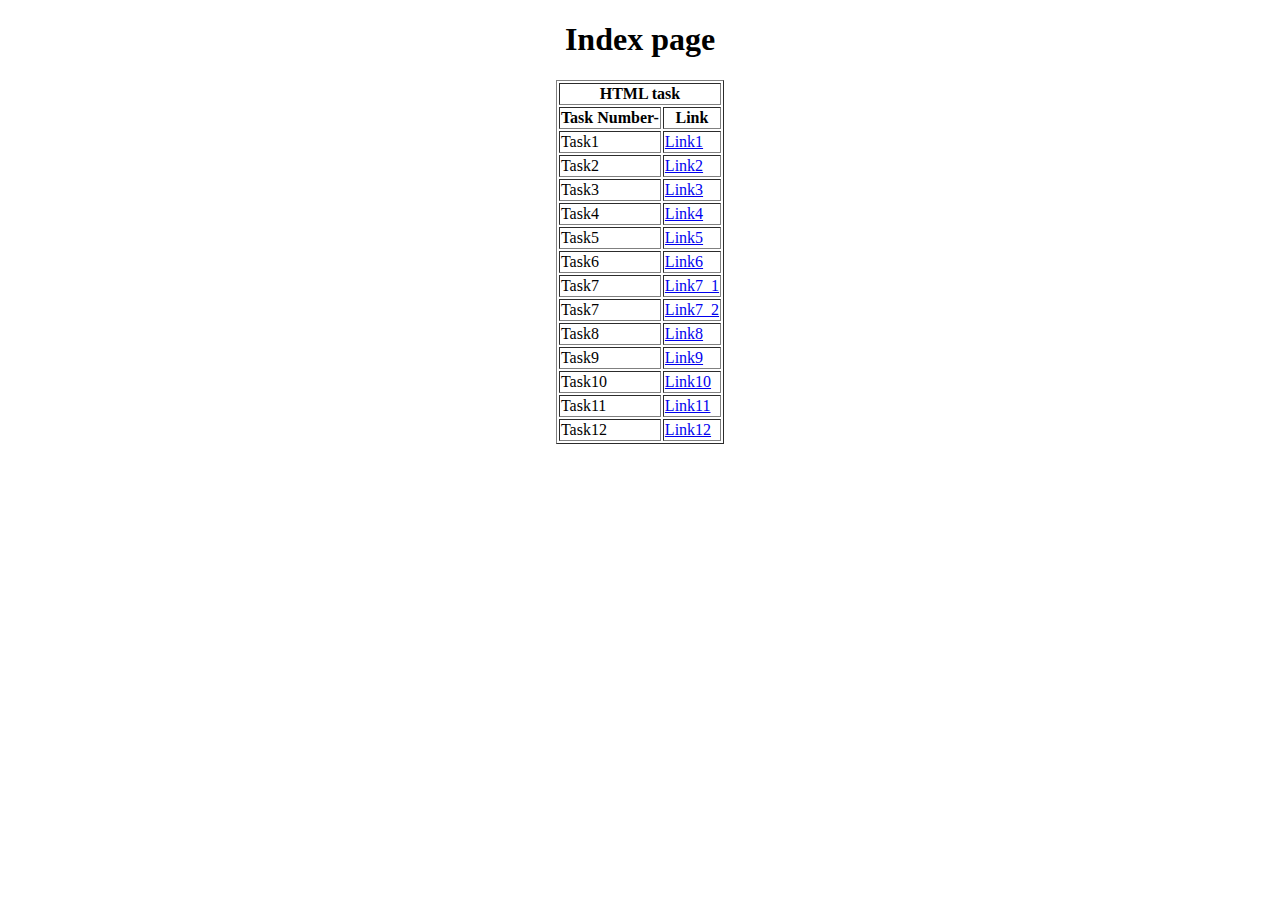
<file: index.html>
<!DOCTYPE html>
<html lang="en">
<head>
    <meta charset="UTF-8">
    <meta name="viewport" content="width=device-width, initial-scale=1.0">
    <title>Document</title>
</head>
<body>
    <center>
        <h1>Index page</h1>
        <table border="1">
            <tr>
                <th colspan="2">HTML task</th>
            </tr>
            <tr>
                <th>Task Number-</th>
                <th>Link</th>
            </tr>
            <tr>
                <td>Task1</td>
                <td><a href="./1.html">Link1</a></td>
            </tr>
            <tr>
                <td>Task2</td>
                <td><a href="./2.html">Link2</a></td>
            </tr>
            <tr>
                <td>Task3</td>
                <td><a href="./3.html">Link3</a></td>
            </tr>
            <tr>
                <td>Task4</td>
                <td><a href="./4.html">Link4</a></td>
            </tr>
            <tr>
                <td>Task5</td>
                <td><a href="./5.html">Link5</a></td>
            </tr>
            <tr>
                <td>Task6</td>
                <td><a href="./6.html">Link6</a></td>
            </tr>
            <tr>
                <td>Task7</td>
                <td><a href="./7_1.html">Link7_1</a></td>
            </tr>
            <tr>
                <td>Task7</td>
                <td><a href="./7_2.html">Link7_2</a></td>
            </tr>
            <tr>
                <td>Task8</td>
                <td><a href="./8.html">Link8</a></td>
            </tr>
            <tr>
                <td>Task9</td>
                <td><a href="./9.html">Link9</a></td>
            </tr>
            <tr>
                <td>Task10</td>
                <td><a href="./10.html">Link10</a></td>
            </tr>
            <tr>
                <td>Task11</td>
                <td><a href="./11.html">Link11</a></td>
            </tr>
            <tr>
                <td>Task12</td>
                <td><a href="./12.html">Link12</a></td>
            </tr>
        </table>
    </center>
</body>
</html>
</file>
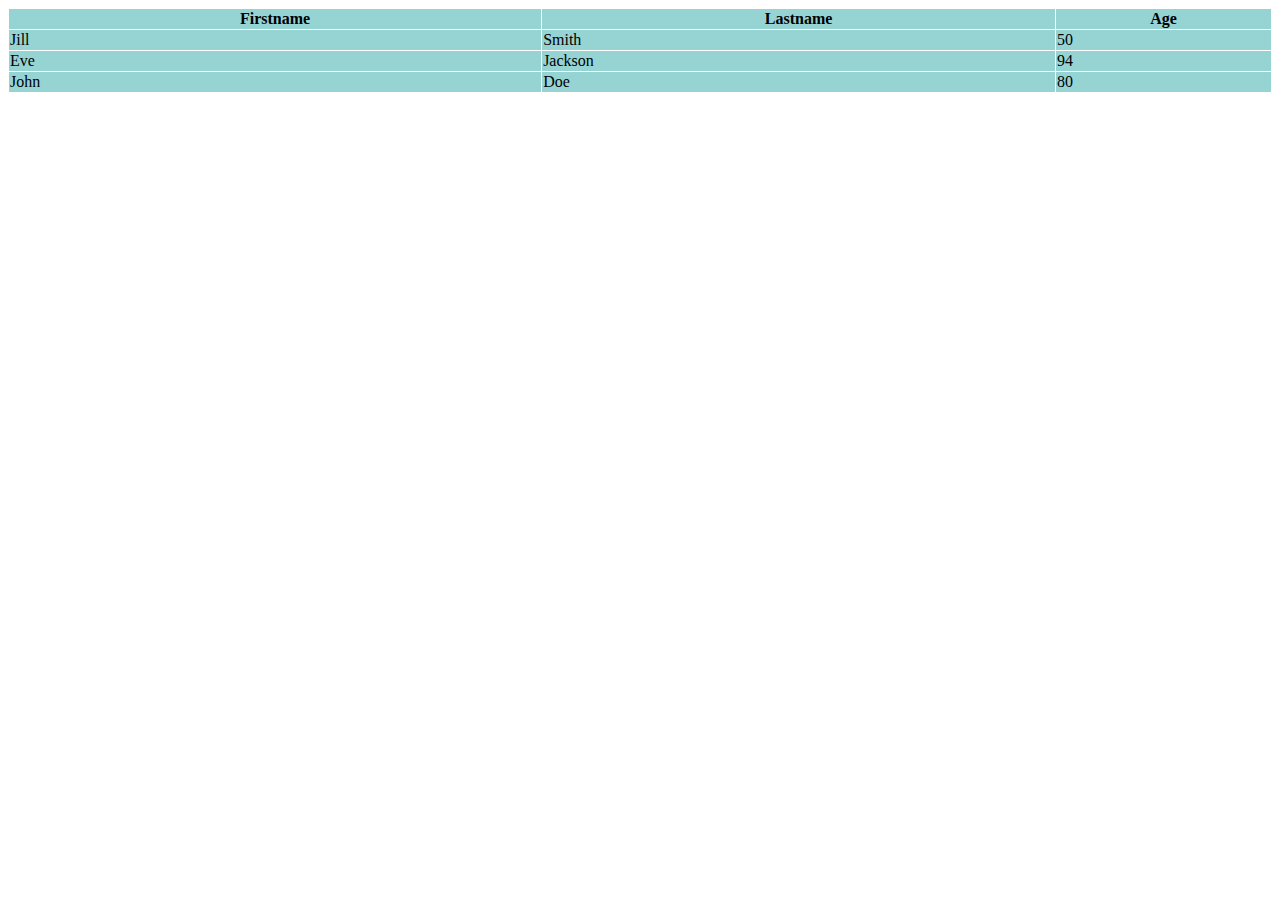
<file: 1.html>
<!DOCTYPE html>
<html lang="en">
<head>
    <meta charset="UTF-8">
    <meta http-equiv="X-UA-Compatible" content="IE=edge">
    <meta name="viewport" content="width=device-width, initial-scale=1.0">
    <title>Task 1</title>
</head>
<body>
    <table border="1px"  bgcolor="#96D4D4" style="width:100% ;border-collapse : collapse ;border-color: white" >
        <tr>
            <th>Firstname</th>
            <th>Lastname</th> 
            <th>Age</th>
        </tr>
        <tr>
            <td>Jill</td>
            <td>Smith</td>
            <td>50</td>
        <tr>
        <tr>
            <td>Eve</td>
            <td>Jackson</td>
            <td>94</td>
        <tr>
        <tr>
            <td>John</td>
            <td>Doe</td>
            <td>80</td>
        <tr>   
        </table>
</body>
</html>
</file>
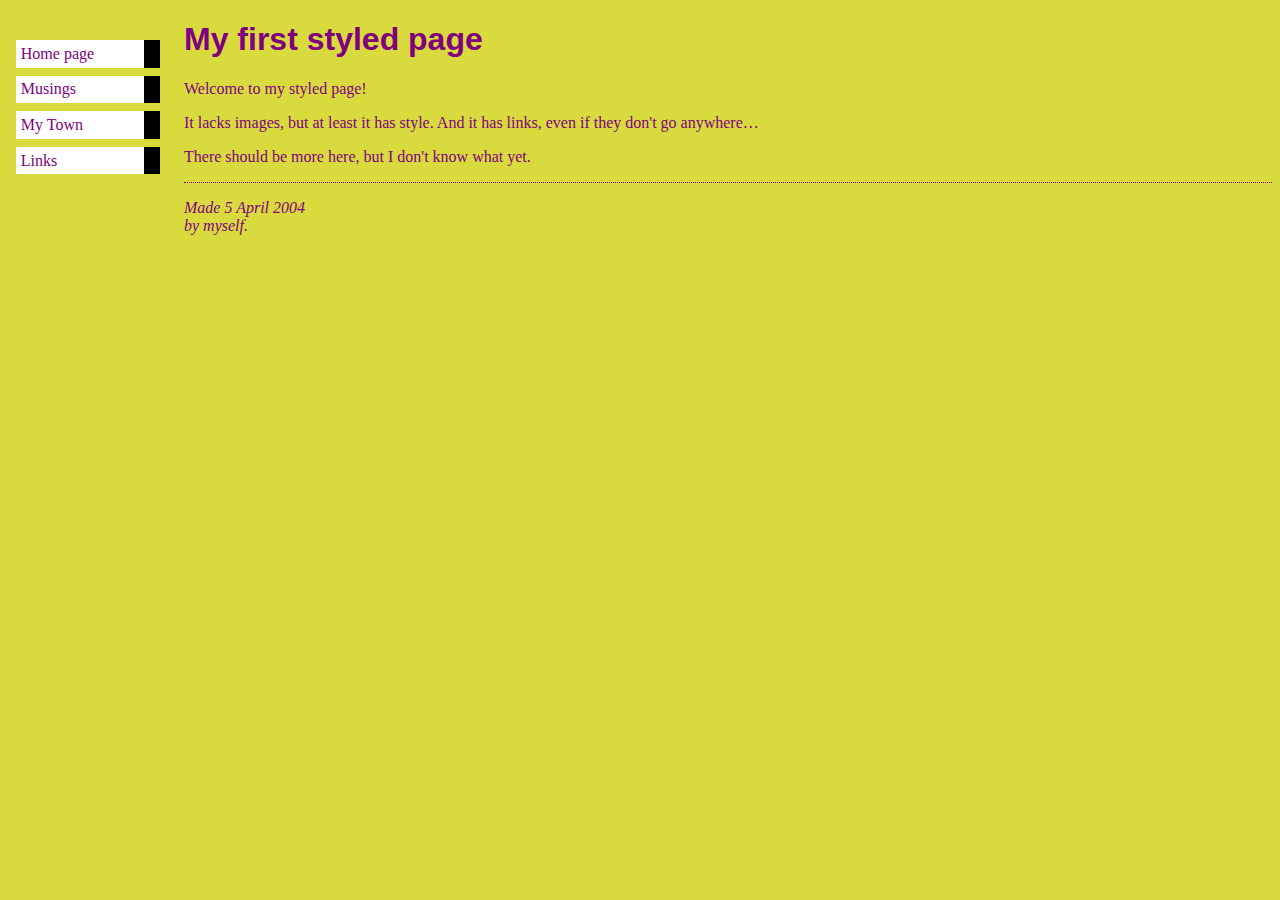
<file: 10.html>
<!DOCTYPE html>
<html lang="en">

<head>
    <meta charset="UTF-8">
    <meta name="viewport" content="width=device-width, initial-scale=1.0">
    <title>Task 10</title>
    <link rel="stylesheet" href="10.css">
</head>

<body>
    <ul class="navbar">
        <li><a href="">Home page</a></li>
        <li><a href="">Musings</a></li>
        <li><a href="">My Town</a></li>
        <li><a href="">Links</a></li>
    </ul>
    <h1>My first styled page</h1>

    <p>Welcome to my styled page!

    <p>It lacks images, but at least it has style.
        And it has links, even if they don't go
        anywhere&hellip;
    <p>There should be more here, but I don't know
        what yet.
    <address>Made 5 April 2004<br>
        by myself.</address>
</body>

</html>
</file>
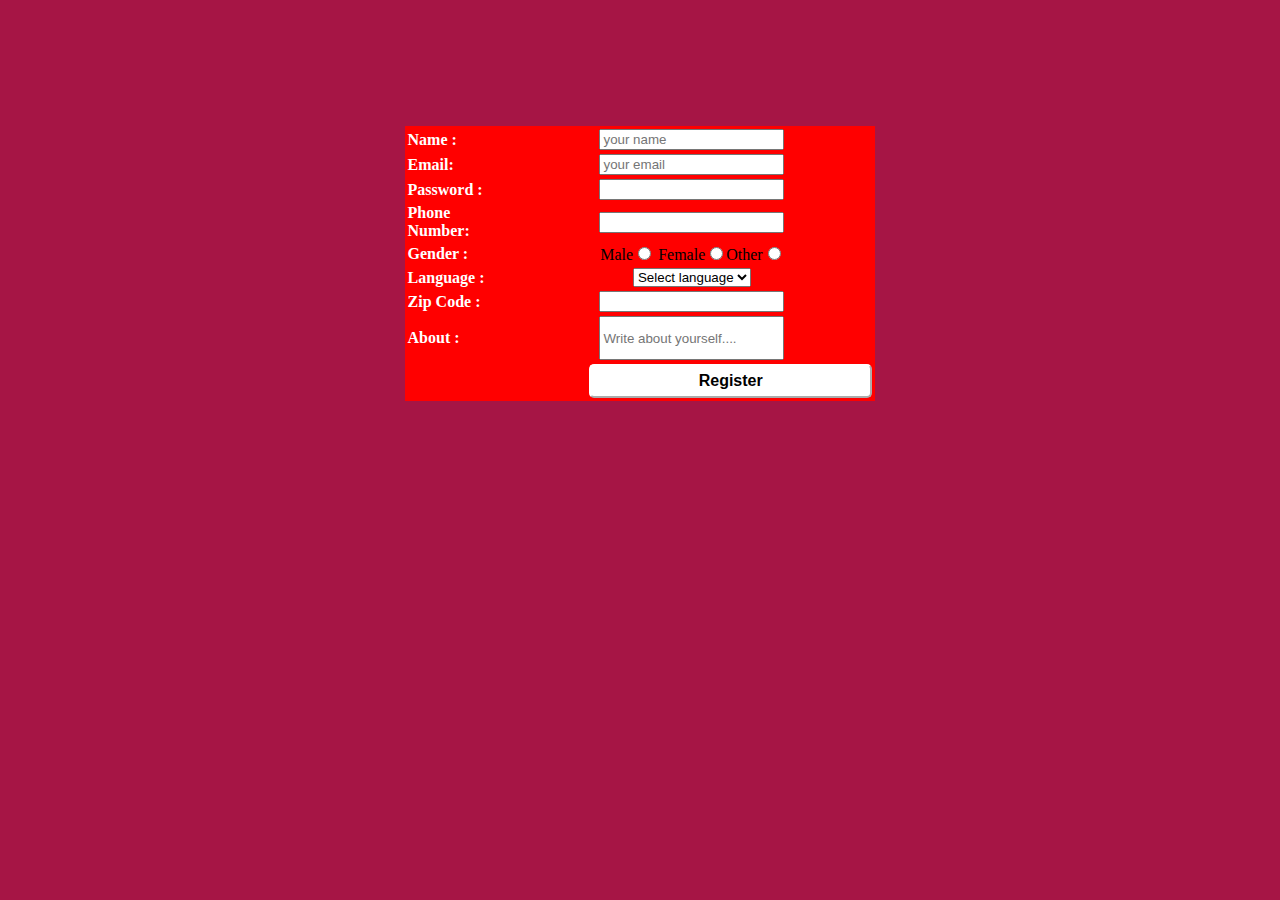
<file: 12.html>
<!DOCTYPE html>
<html lang="en">

<head>
    <meta charset="UTF-8">
    <meta http-equiv="X-UA-Compatible" content="IE=edge">
    <meta name="viewport" content="width=device-width, initial-scale=1.0">
    <title>Task 12</title>
    <link rel="stylesheet" href="12.css">
</head>

<body>
    <div class="First">
        <div class="cont">
            <table class="container">
                <tr>
                    <td  class="text"><b>Name : </td>
                    <td><input type="text" placeholder="your name"></td>
                </tr>

                <tr>
                    <td class="text"><b>Email: </td>
                    <td><input type="email" placeholder="your email">
                    </td>
                </tr>
                <tr>
                    <td class="text"><b>Password : </td>
                    <td><input type="password" placeholder=""></td>
                </tr>
                <tr>
                    <td class="text"><b>Phone Number: </td>
                    <td><input type="tel" placeholder=""></td>

                </tr>

                <tr>
                    <td class="text"><b>Gender : </td>
                    <td > Male<input type="radio" name="gen"> Female<input type="radio"
                            name="gen">Other<input type="radio" name="gen">

                    </td>
                </tr>
                <tr>
                    <td class="text"><b>Language : </td>
                    <td> <select>
                            <option value="lan">Select language</option>
                            <option value="eng">English</option>
                            <option value="hindi">Hindi</option>
                            <option value="other">Other</option>
                        </select>
                    </td>
                </tr>

                <tr>
                    <td class="text"><b>Zip Code : </td>
                    <td><input type="number" placeholder="">

                    </td>
                </tr>
                <tr>
                    <td class="text"><b>About : </td>
                    <td> <input type="text" placeholder="Write about yourself...." style="height: 1cm;">

                    </td>
                </tr>
                <tr>
                    <td colspan="2" > <button type="submit" class="registerbtn" id="sub"><b>Register</button></td>
                </tr>
            </table>
           
        </div>
    </div>
</body>

</html>
</file>
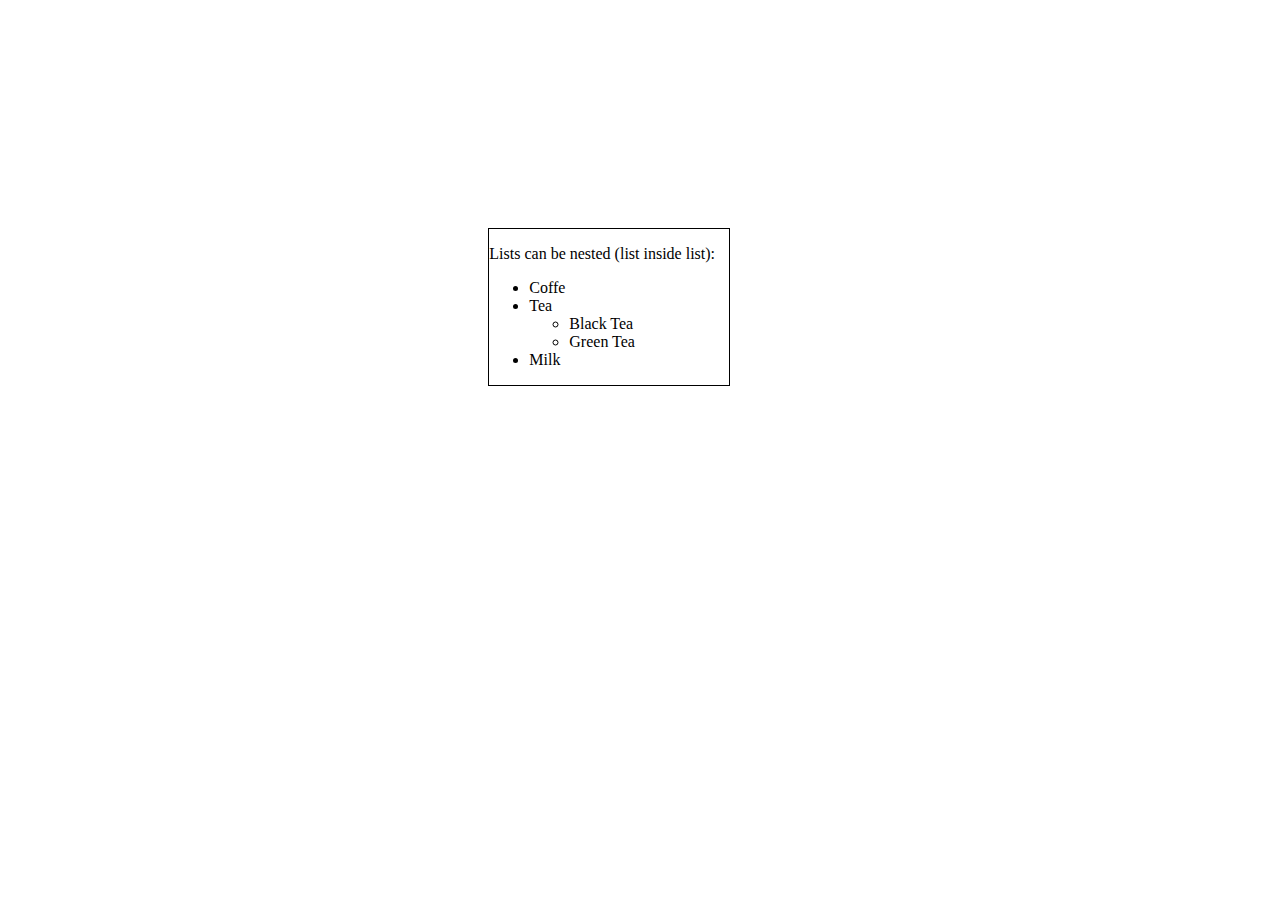
<file: 2.html>
<!DOCTYPE html>
<html lang="en">
<head>
    <meta charset="UTF-8">
    <meta http-equiv="X-UA-Compatible" content="IE=edge">
    <meta name="viewport" content="width=device-width, initial-scale=1.0">
    <title>Task2</title>
</head>
<body> 
    <div  style=" border:1px solid Black ;  border-color: black ;width: 240px;margin-left: 38%;margin-top: 18%;">
    <p>Lists can be nested (list inside list):</p>
    <ul>
        <li>Coffe</li>
        <li>Tea
           <ul>
            <li>Black Tea</li>
            <li>Green Tea</li>
           </ul>
        </li>
        <li>Milk</li>
      </ul>
    </div>
    
        

</body>
</html>
</file>
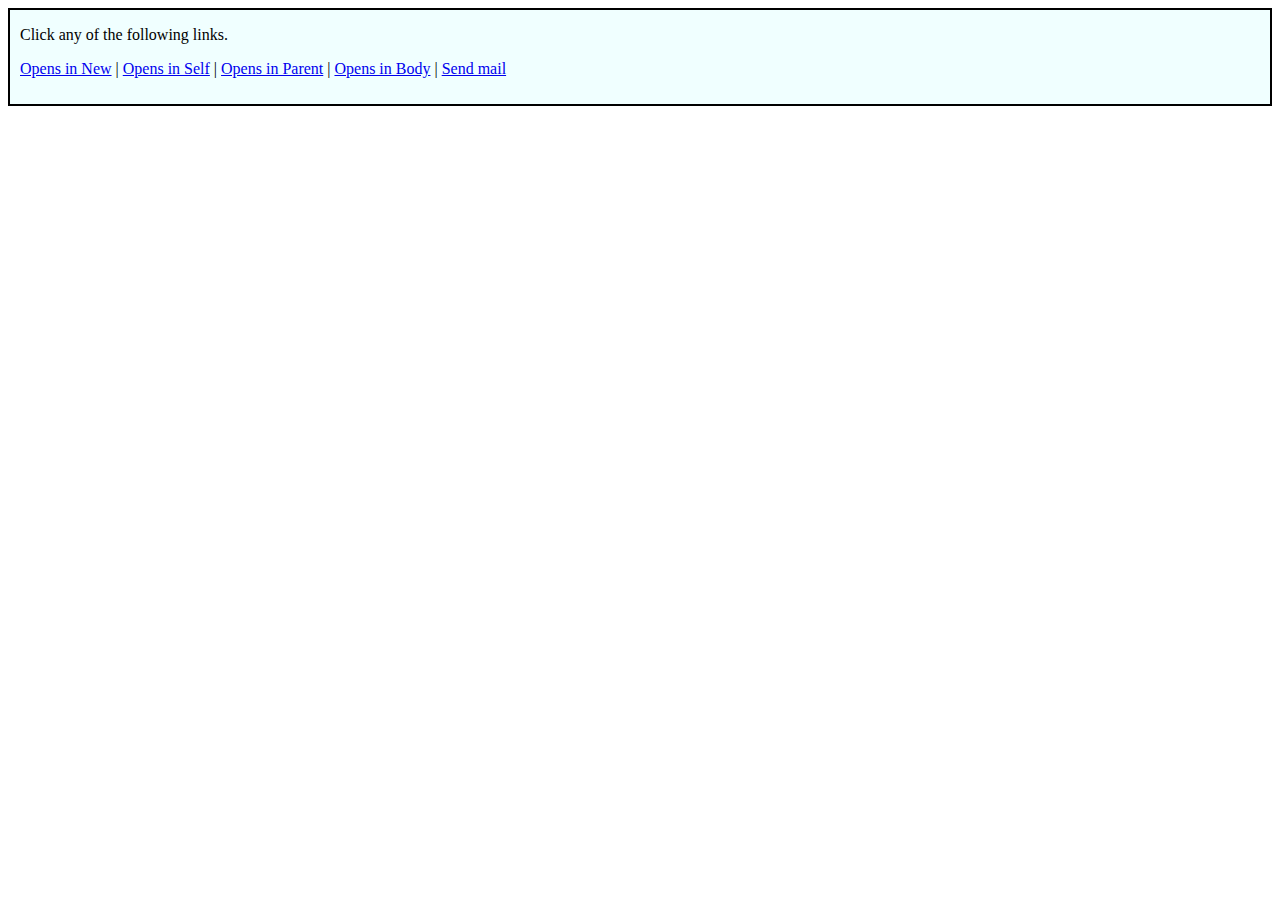
<file: 3.html>
<!DOCTYPE html>
<html lang="en">

<head>
    <meta charset="UTF-8">
    <meta name="viewport" content="width=device-width, initial-scale=1.0">
    <title>Task-3</title>
</head>

<body>
    <div style="border: 2px solid black;background-color: azure;padding-left: 10px; padding-bottom: 10px;">
        <p>
            Click any of the following links.
        </p>
        <p>
            <a href="https://www.myntra.com/" target=_blank>Opens in New</a> | <a href="https://www.myntra.com/"
                target=_self>
                Opens in Self</a> | <a href="https://www.myntra.com/" target=_parent>Opens in Parent</a> | <a
                href="https://www.myntra.com/">Opens in Body</a> | <a href="mailto: pranavkapisway@gmail.com">Send
                mail</a>
        </p>
    </div>
</body>

</html>
</file>
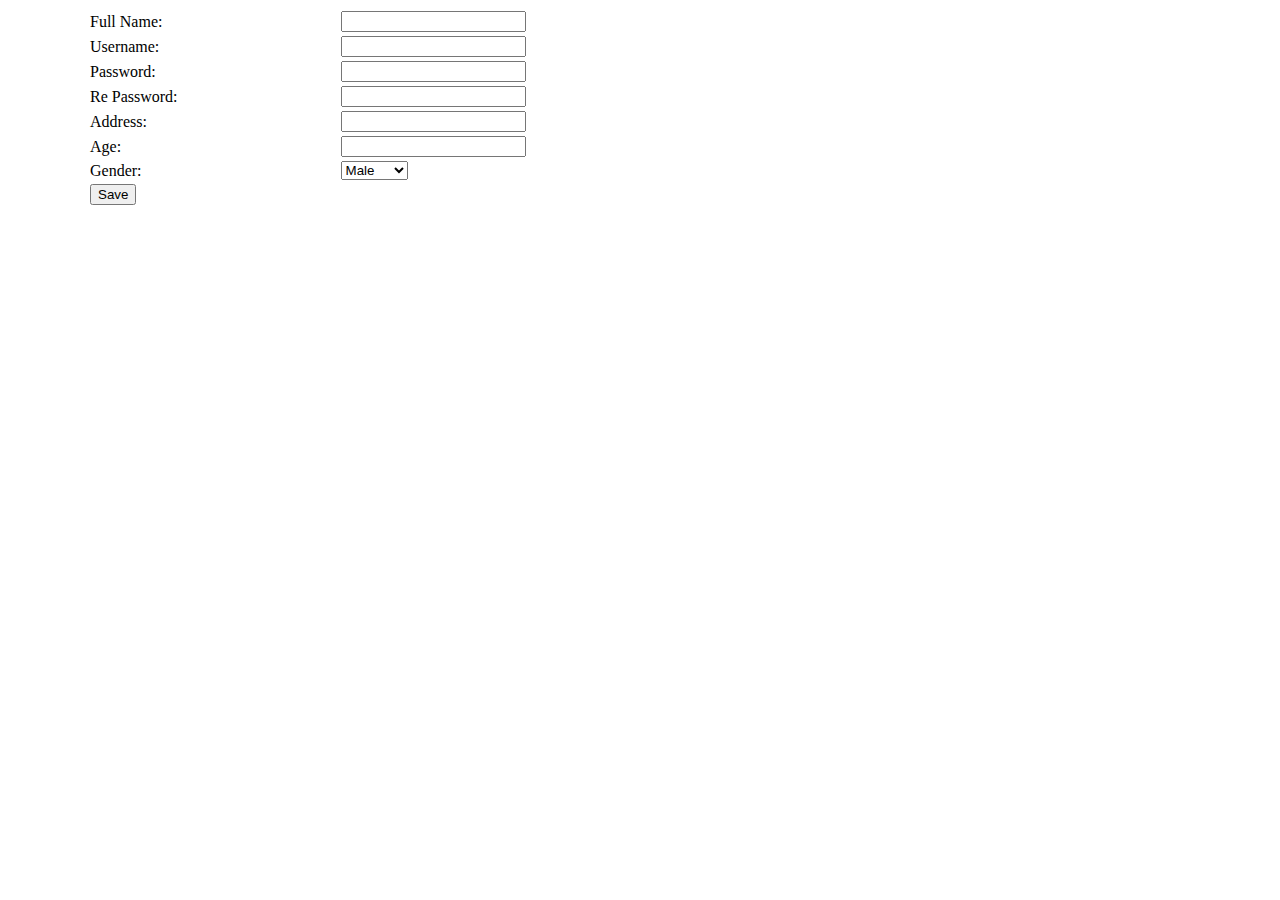
<file: 4.html>
<!DOCTYPE html>
<html lang="en">
<head>
    <meta charset="UTF-8">
    <meta name="viewport" content="width=device-width, initial-scale=1.0">
    <title>Task-4</title>
    <style>
        select{margin-left:80px;}
        input{margin-left:80px;}
        #sub{
            margin-left:0px;
        }
        td{padding-left:80px;}
    </style>
</head>
<body>
   <table>
    <form>
        <tr>
            <td><lable>Full Name:</lable></td>
            <td><input type="text" /></td>
        </tr>
        <tr>
            <td><lable>Username:</lable></td>
            <td><input type="text" /></td>
        </tr>
        <tr>
            <td><lable>Password:</lable></td>
            <td><input type="password" /></td>
        </tr>
        <tr>
            <td><lable>Re Password:</lable></td>
            <td><input type="password" /></td>
        </tr>
        <tr>
            <td><lable>Address:</lable></td>
            <td><input type="text" /></td>
        </tr>
        <tr>
            <td><lable>Age:</lable></td>
            <td><input type="number" /></td>
        </tr>
        <tr>
            <td><lable for="gender">Gender:</lable></td>
            <td><select name="gender" id="gender">
                <option value="male">Male</option>
                <option value="female">Female</option>
                
            </select></td>
        </tr>
        <tr>
            <td><input id="sub" type="submit" value="Save"></td>
        </tr>
    </form>
   </table>
</body>
</html>
</file>
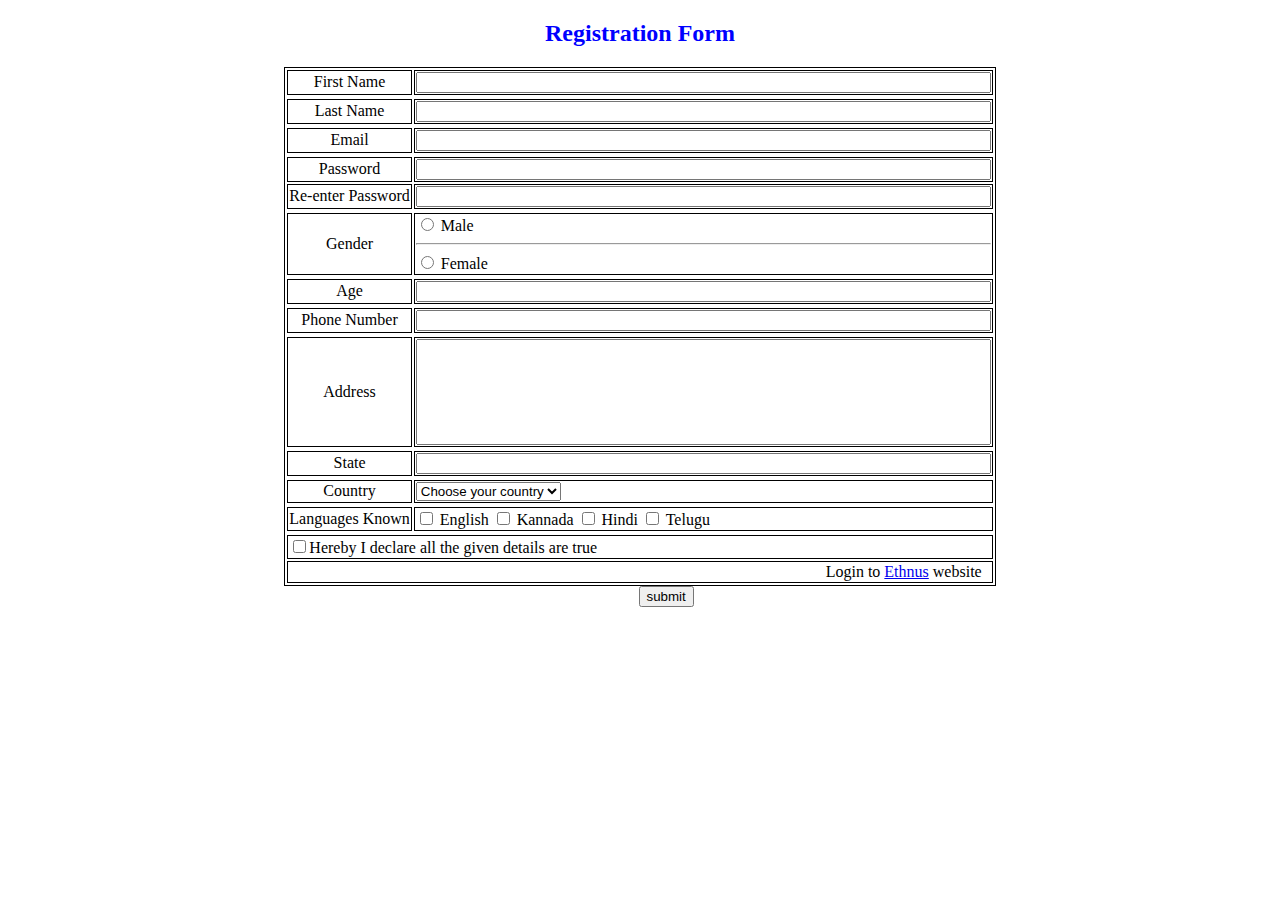
<file: 5.html>
<!DOCTYPE html>
<html lang="en">
<head>
    <meta charset="UTF-8">
    <meta http-equiv="X-UA-Compatible" content="IE=edge">
    <meta name="viewport" content="width=device-width, initial-scale=1.0">
    <title>Task5</title>
</head>
<body>
    <h2 style="color: blue;text-align: center;">Registration Form</h2>
    <table border="1px" bordercolor="black" class="center" style="margin-left: auto;margin-right: auto;" >
        <tr>
            <td style="text-align: center;">First Name</td>
            <td><input type="text" placeholder="" style="width:15cm;"></td>
        <tr>
        <tr>
            <td style="text-align: center;">Last Name</td>
            <td><input type="text" placeholder="" style="width:15cm;"></td>   
        <tr>
        <tr>
            <td style="text-align: center;">Email</td>
            <td><input type="email" placeholder="" style="width:15cm;"></td>  
        <tr>
        <tr>
            <td style="text-align: center;">Password</td>
            <td><input type="password" placeholder="" style="width:15cm;"></td>
        </tr>
        <tr>
            <td style="text-align: center;">Re-enter Password</td>
            <td><input type="password" placeholder="" style="width:15cm;"></td>
        <tr>
            <tr>
                <td style="text-align: center;">Gender</td>
                <td>         
                    <input type="radio" name="gender" id="male" value="male">
                    <label for="male">Male</label>
                    <hr>
                    <input type="radio" name="gender" id="female" value="female">
                    <label for="female">Female</label>
                </td>
            <tr>
         <tr>
            <td style="text-align: center;">Age</td>
            <td><input type="number" placeholder="" style="width:15cm;"></td> 
        <tr>
            <tr>
                <td style="text-align: center;">Phone Number</td>
                <td><input type="tel" placeholder="" style="width:15cm;"></td>  
            <tr>
                <tr>
                    <td style="text-align: center;">Address</td>
                    <td><input type="address" placeholder="" style="height: 100px;width:15cm;"></td>
                <tr>
            <tr>
                <td style="text-align: center;">State</td>
                <td><input type="text" placeholder="" style="width:15cm;"></td>
            <tr>
                <tr>
                    <td style="text-align: center;">Country</td>
                    <td>
                        <select>
                            <option value="country">Choose your country</option>
                            <option value="India">India</option>
                            <option value="UK">UK</option>
                            <option value="Singapore">Singapore</option>
                            <option value="Other">Other</option>
                          </select>
                    </td> 
                <tr>
            <tr>
                <td style="text-align: center;">Languages Known</td>
                <td style="width:15cm;">
                    <input type="checkbox" name="Check" id="English">
        <label for="Check">English</label>
        <input type="checkbox" name="Check" id="Kannada">
        <label for="Check">Kannada</label>
        <input type="checkbox" name="Check" id="Hindi">
        <label for="Check">Hindi</label>
        <input type="checkbox" name="Check" id="Other">
        <label for="Check">Telugu</label>
                </td>
            <tr>
      <tr>
        <td colspan="2">
            <input type="checkbox" name="dec" id="declaration" 
            >Hereby I declare all the given details are true
        </td>
       </tr>
        <tr>
        <td colspan="2" style="text-align: right; padding-right: 10px;">   
            Login to <a href="link">Ethnus</a> website
        </td>
        </tr>
        </table>
        <div class="container" style="width:3px;
        display: grid;   margin: auto;">
            <button type="submit">submit</button>
        </div>
</body>
</html>
</file>
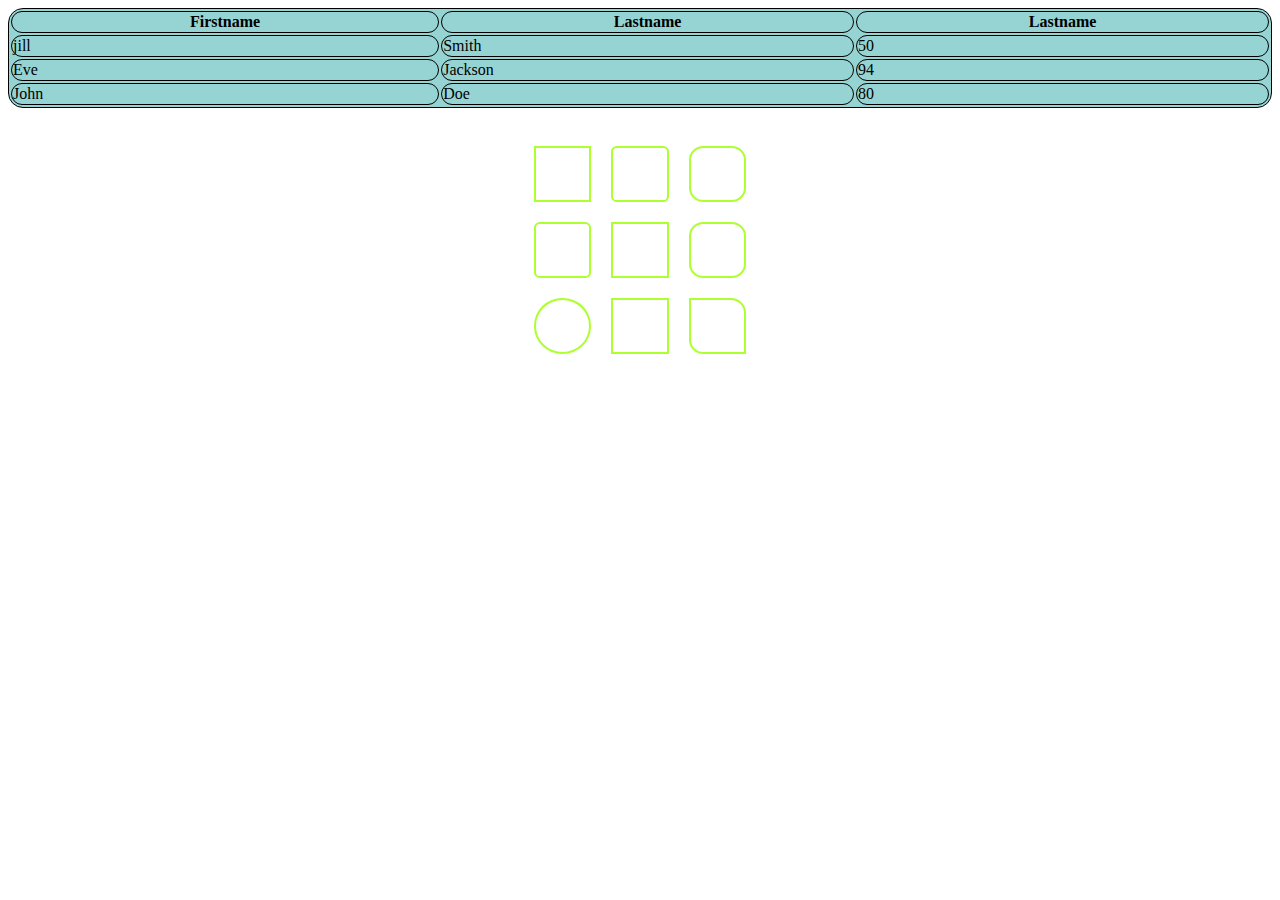
<file: 6.html>
<!DOCTYPE html>
<html lang="en">
<head>
    <meta charset="UTF-8">
    <meta http-equiv="X-UA-Compatible" content="IE=edge">
    <meta name="viewport" content="width=device-width, initial-scale=1.0">
    <title>Task6</title>
    <link rel="stylesheet" href="6.css">
</head>
<body>
<table>
  <tr>
    <th>Firstname</th>
    <th>Lastname</th>
    <th>Lastname</th>
  </tr>
  <tr>
    <td>jill</td>
    <td>Smith</td>
    <td>50</td>
  </tr>
  <tr>
    <td>Eve</td>
    <td>Jackson</td>
    <td>94</td>
  </tr>
  <tr>
    <td>John</td>
    <td>Doe</td>
    <td>80</td>
  </tr>
</table>
<br>
<table class="secondtable" id="center">
    <tr>
        <td class="square"></td>
        <td class="square2"></td>
        <td class="square3"></td>
    </tr>
    <tr>
        <td class="square4"></td>
        <td class="square5"></td>
        <td class="square6"></td>
    </tr>
    <tr>
        <td class="oval"></td>
        <td class="square8"></td>
        <td class="square9"></td>
    </tr>
</table>
</body>
</html>
</file>
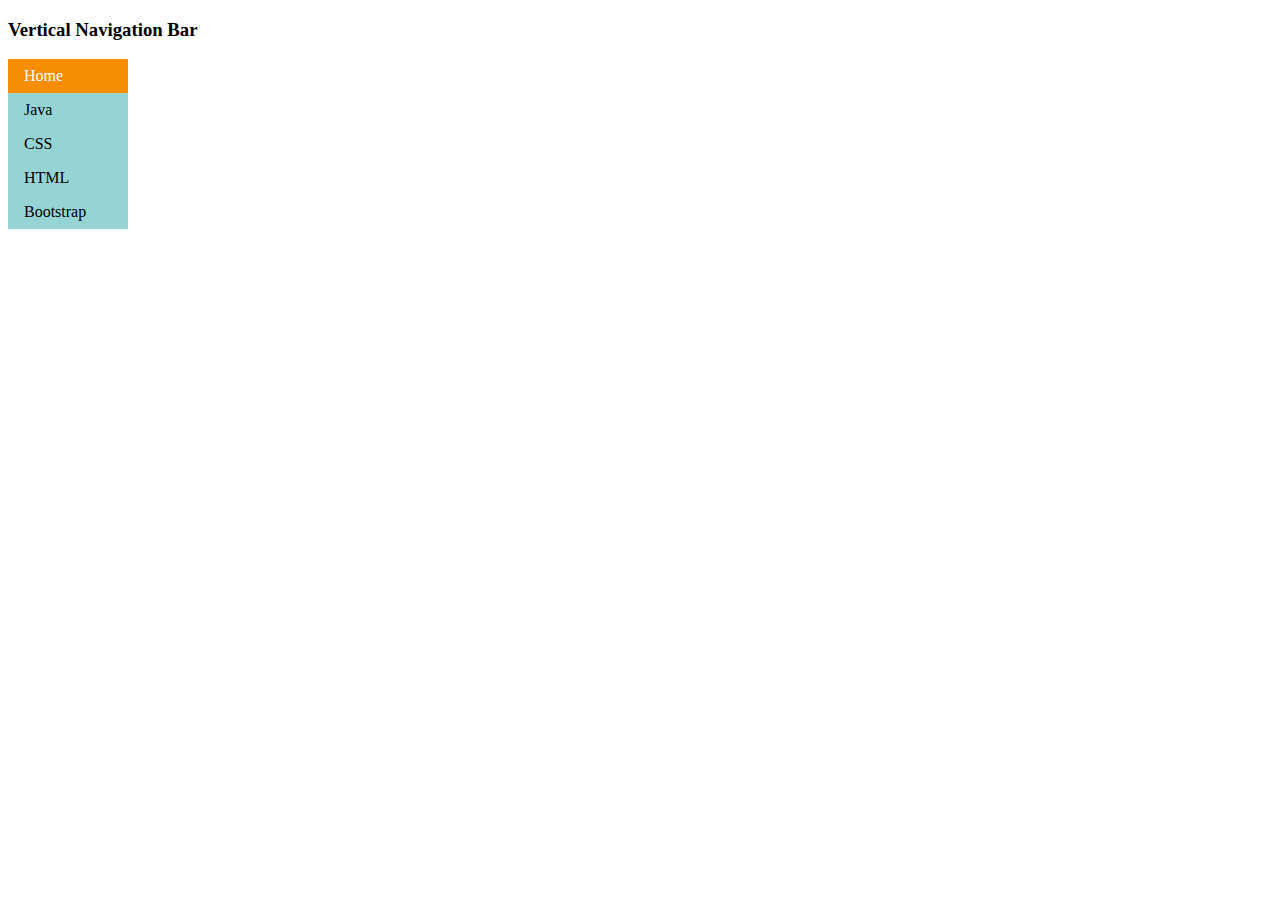
<file: 7_1.html>
<!DOCTYPE html>
<html lang="en">
<head>
    <meta charset="UTF-8">
    <meta http-equiv="X-UA-Compatible" content="IE=edge">
    <meta name="viewport" content="width=device-width, initial-scale=1.0">
    <title>Task7</title>
    <link rel="stylesheet" href="7_1.css">
</head>
<body>
 <h3>Vertical Navigation Bar</h3>
    <ul class="center">
        <li><a class="active" href="#home">Home</a></li>
        <li><a href="#java">Java</a></li>
        <li><a href="#css">CSS</a></li>
        <li><a href="#html">HTML</a></li>
        <li><a href="#bootstrap">Bootstrap</a></li>
      </ul>
      
</body>
</html>
</file>
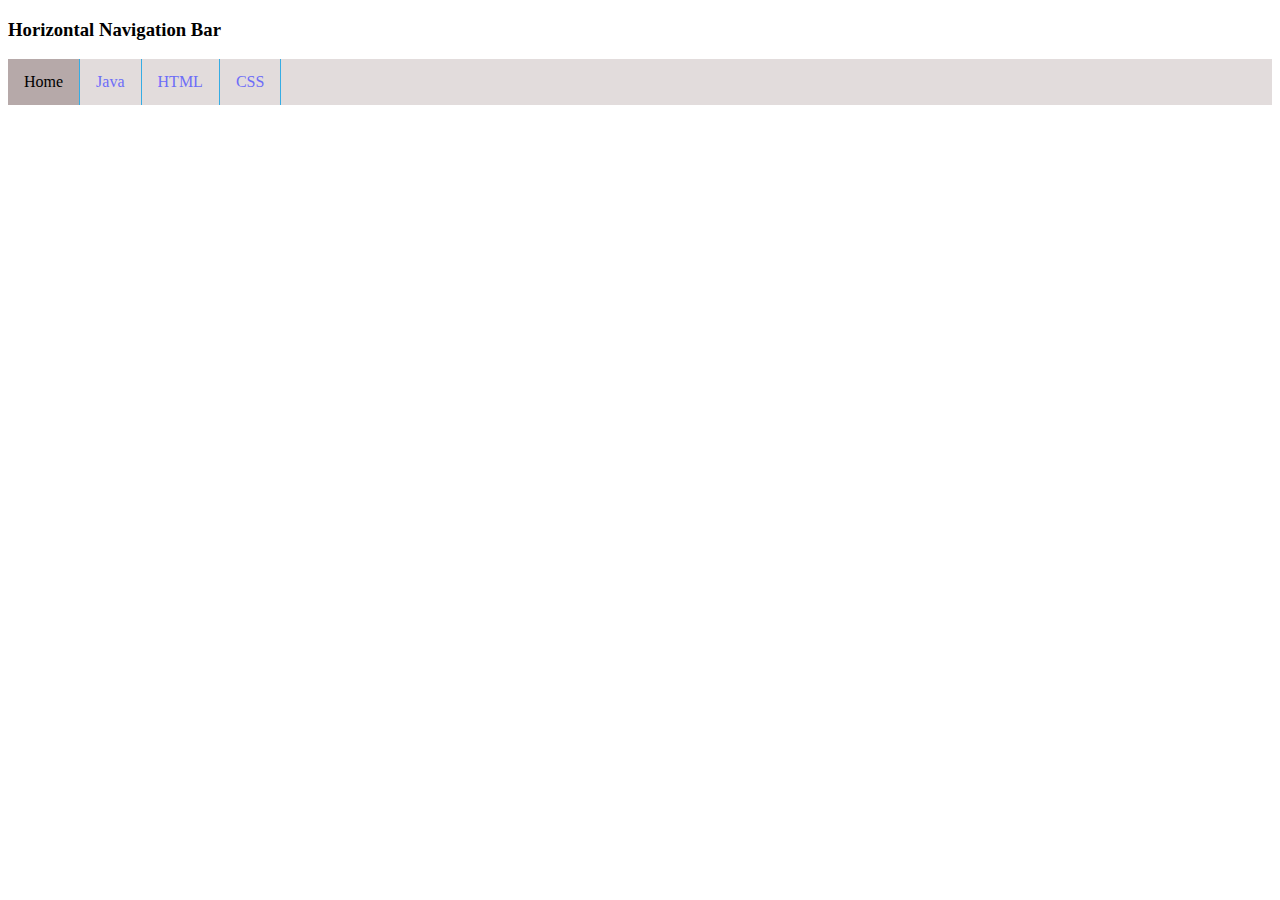
<file: 7_2.html>
<!DOCTYPE html>
<html lang="en">
<head>
    <meta charset="UTF-8">
    <meta http-equiv="X-UA-Compatible" content="IE=edge">
    <meta name="viewport" content="width=device-width, initial-scale=1.0">
    <title>Horzonavbar</title>
    <link rel="stylesheet" href="7_2.css">
</head>
<body>
    <h3>Horizontal Navigation Bar</h3>
    <ul>
        <li><a class="active" href="#home">Home</a></li>
        <li><a href="#JAVA">Java</a></li>
        <li><a href="#HTML">HTML</a></li>
        <li><a href="#css">CSS</a></li>
      </ul>
</body>
</html>
</file>
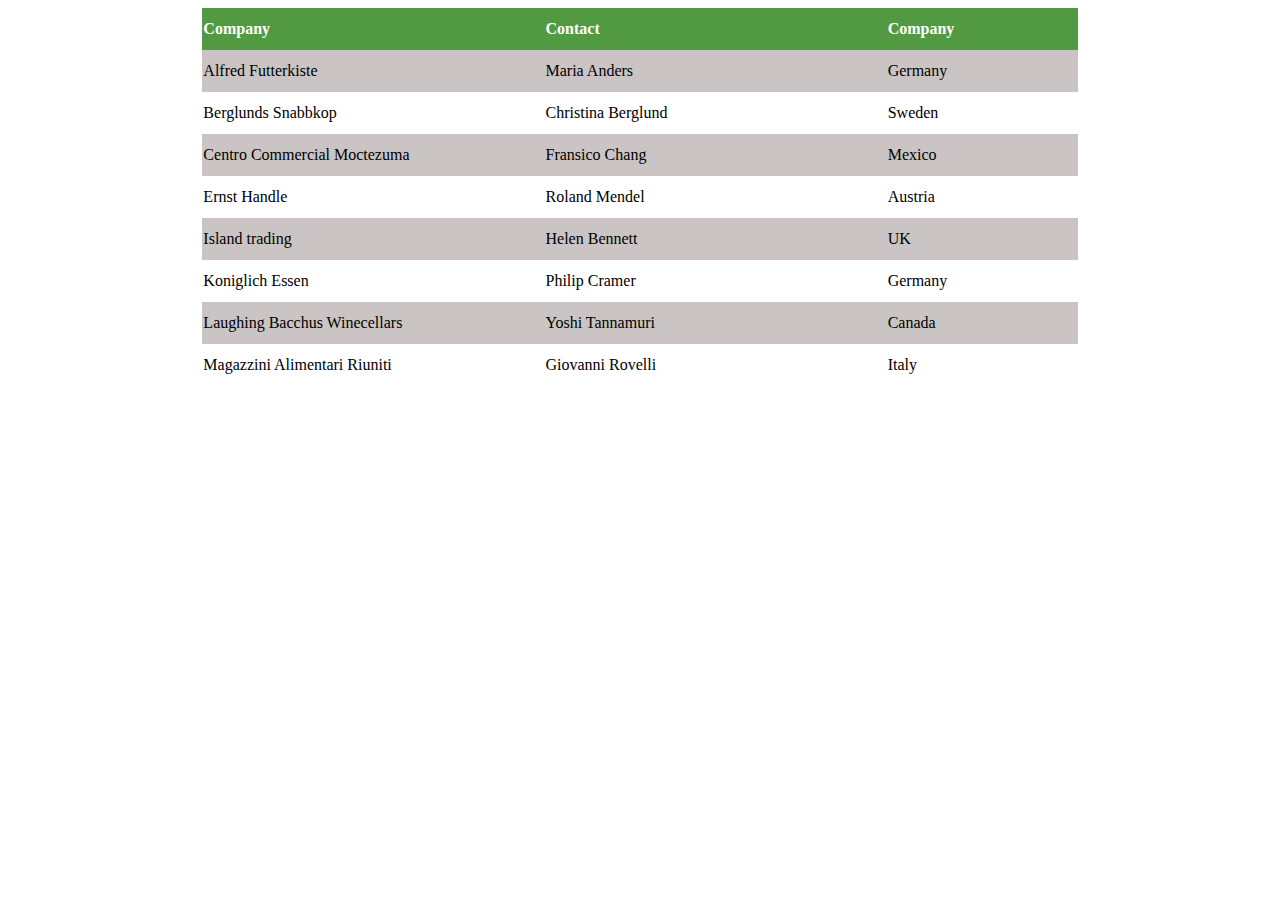
<file: 8.html>
<!DOCTYPE html>
<html lang="en">

<head>
    <meta charset="UTF-8">
    <meta name="viewport" content="width=device-width, initial-scale=1.0">
    <title>Task 8</title>
    <link rel="stylesheet" href="8.css">
</head>

<body>
    <table class="centre">
        <th class="one">Company</th>
        <th class="two">Contact</th>
        <th class="three">Company</th>

        <tr class="even">
            <td class="one">Alfred Futterkiste</td>
            <td class="two">Maria Anders</td>
            <td class="three">Germany</td>
        </tr>
        <tr>
            <td class="one">Berglunds Snabbkop</td>
            <td class="two">Christina Berglund</td>
            <td class="three">Sweden</td>
        </tr>
        <tr class="even">
            <td class="one">Centro Commercial Moctezuma</td>
            <td class="two">Fransico Chang</td>
            <td class="three">Mexico</td>
        </tr>
        <tr>
            <td class="one">Ernst Handle</td>
            <td class="two">Roland Mendel</td>
            <td class="three">Austria</td>
        </tr>
        <tr class="even">
            <td class="one">Island trading</td>
            <td class="two">Helen Bennett</td>
            <td class="three">UK</td>
        </tr>
        <tr>
            <td class="one">Koniglich Essen</td>
            <td class="two">Philip Cramer</td>
            <td class="three">Germany</td>
        </tr>
        <tr class="even">
            <td class="one">Laughing Bacchus Winecellars </td>
            <td class="two">Yoshi Tannamuri</td>
            <td class="three">Canada</td>
        </tr>
        <tr>
            <td class="one">Magazzini Alimentari Riuniti </td>
            <td class="two">Giovanni Rovelli</td>
            <td class="three">Italy</td>
        </tr>

    </table>

</body>

</html>
</file>
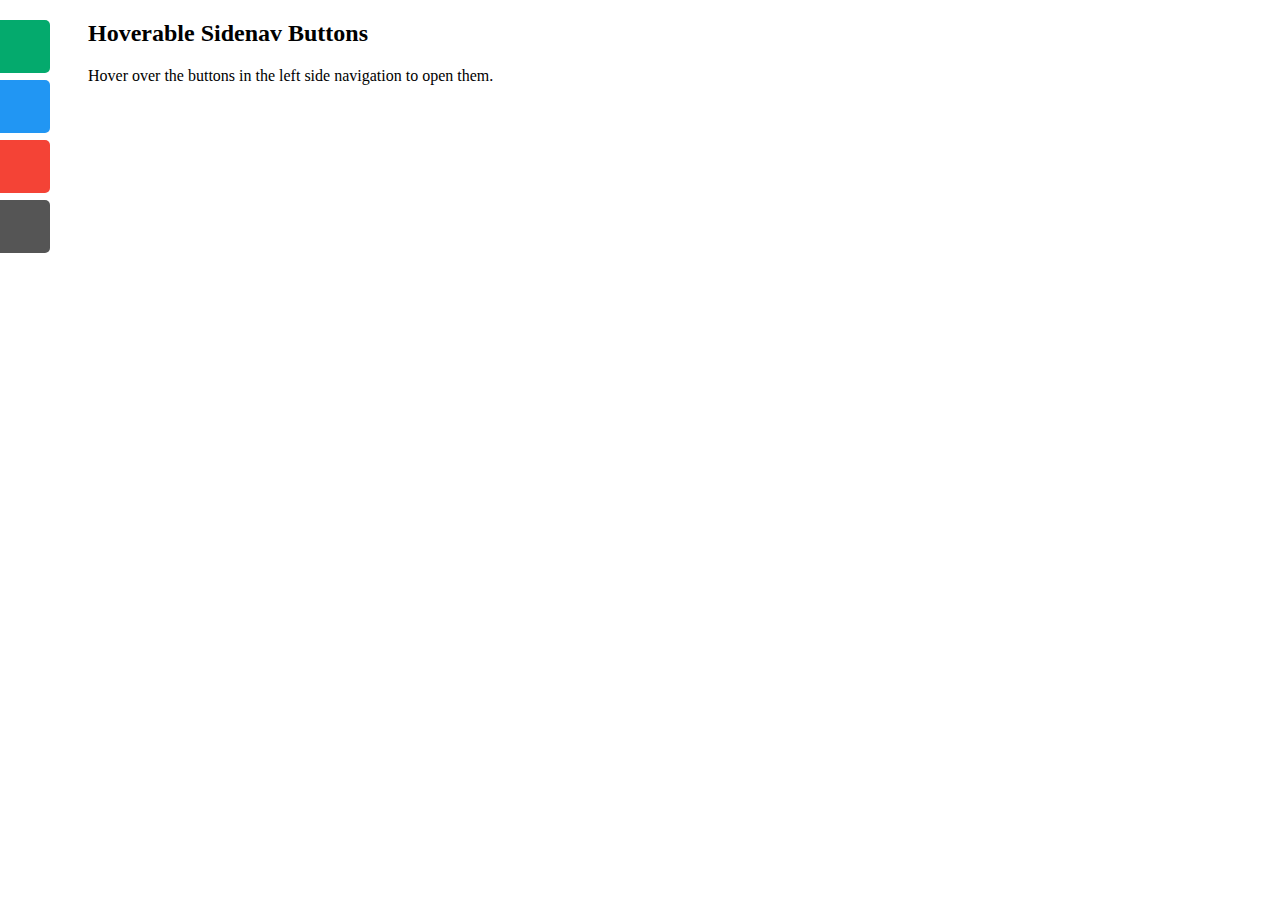
<file: 9.html>
<!DOCTYPE html>
<html lang="en">
<head>
    <meta charset="UTF-8">
    <meta name="viewport" content="width=device-width, initial-scale=1.0">
    <title>Task 9</title>
    <link rel="stylesheet" href="9.css">
</head>
<body>
    <div id="sidenav" class="sidenavbar">
        <a href="#" id="about">About</a>
        <a href="#" id="JAVA">Java</a>
        <a href="#" id="HTML">HTML</a>
        <a href="#" id="CSS">Css</a>
      </div>
      
      <div style="margin-left:80px;">
        <h2>Hoverable Sidenav Buttons</h2>
        <p>Hover over the buttons in the left side navigation to open them.</p>
      </div> 
</body>
</html>
</file>
<file: 10.css>
body {
  padding-left: 11em;
  font-family: Georgia, "Times New Roman",
    Times, serif;
  color: purple;
  background-color: #d8da3d
}

ul.navbar {
  list-style-type: none;
  padding: 0;
  margin: 0;
  position: absolute;
  top: 2em;
  left: 1em;
  width: 9em
}

h1 {
  font-family: Helvetica, Geneva, Arial,
    SunSans-Regular, sans-serif
}

ul.navbar li {
  background: white;
  margin: 0.5em 0;
  padding: 0.3em;
  border-right: 1em solid black
}

ul.navbar a {
  text-decoration: none
}

a:link {
  color: blue
}

a:visited {
  color: purple
}

address {
  margin-top: 1em;
  padding-top: 1em;
  border-top: thin dotted
}
</file>
<file: 12.css>
/* .cont {
    background-color: rgba(104, 4, 37, 0.986);
    height: 7.5cm;
    margin-left: 10cm;
    margin-right: 10cm;

} */

body {
    background-color: rgba(165, 17, 66, 0.986);


}

.container {


    text-align: center;
    margin-top: 10%;
    margin-left: auto;
    margin-right: auto;
   background-color: red;
}


.text {
    color: white;
    width: 100px;
    text-align: left;
    margin-left: 10cm;
    margin-right: 10cm;

}

#sub {
    width: 7.5cm;
    height: 0.9cm;
    color: black;
    font-size: medium;
    border-color: white;
    background-color: white;
    margin-left: 4.8cm;
    border-radius: 5px;

}
</file>
<file: 6.css>
table, th, td {
    border: 1px solid;
    border-radius: 15px;
    background-color: #96D4D4;
  }
  table {
    width: 100%;
  }
  .secondtable,.square,.square2,.square3,.square4,.square5,.square6,.square8,.square9,.oval{
      border: 1px ;
      background-color:white;    
      width: 20%;
}
#center{
     margin-left: auto;
     margin-right: auto;
     border-spacing: 20px;
}
.square,.square5,.square8
{
    border:2px solid;
    border-color: greenyellow;
    border-radius: 0%;
    height: 50px;
  width: 50px;
}
.square2,.square4{
    border: 2px solid;
    border-color: greenyellow;
    border-radius: 10%;
    height: 50px;
    width: 50px;
}
.square3,.square6{
    border: 2px solid;
    border-color: greenyellow;
    border-radius: 25%;
    height: 50px;
    width: 50px;

}
.oval {
    border: 2px solid;
    border-color: greenyellow;
    border-radius: 50%;
  height: 50px;
  width: 50px;
}
.square9{
    border: 2px solid;
    border-color: greenyellow;
    border-top-left-radius: 0%;
    border-bottom-left-radius: 25%;
    border-bottom-right-radius: 0%;
    height: 50px;
    width: 50px;
}
</file>
<file: 7_1.css>
ul {
    list-style-type: none;
    margin: 0;
    padding: 0;
    width: 120px;
    background-color: #96D4D4;
  }
  /* .active{
    background-color: green;
  } */
  li a.active {
    background-color: #f78c01fd;
    color: white;
  }
  li a {
    display: block;
    color: #000;
    padding: 8px 16px;
    text-decoration: none;
  }
.one {
    float: lext;
}
.one a {
    display: block;
    padding: 8px;
  }
</file>
<file: 7_2.css>
ul {
    list-style-type: none;
    margin: 0;
    padding: 0;
    overflow: hidden;
    background-color: #e2dcdc;
  }
  
  li {
    float: left;
    border-right:1.5px solid #35ace4;
  }
  
  li a {
    display: block;
    color: rgb(109, 109, 248);
    text-align: center;
    padding: 14px 16px;
    text-decoration: none;
  }
  .active {
    background-color:   #b6a9a9;
    color: black;
  }
</file>
<file: 8.css>
.centre{
    margin-left: auto;
    margin-right: auto;
}
.one,.two{
    width: 9cm;
    height: 40px;
    text-align: left;
}
.three{
    width: 5cm;
    height: 40px;
    text-align: left;
}
table,th,td{
    border-collapse: collapse;
}
th{
    background-color: rgba(47, 134, 27, 0.832);
    color: white;
}
.even{
    background-color:rgb(202, 196, 196);
}
</file>
<file: 9.css>
#sidenav a {
    position: absolute;
    left: -80px;
    transition: 0.3s;
    padding: 15px;
    width: 100px;
    text-decoration: none;
    font-size: 20px;
    color: white;
    border-radius: 0 5px 5px 0;
  }
  
#sidenav a:hover {
    left: 0;
  }
  
  #about {
    top: 20px;
    background-color: #04AA6D;
  }
  #JAVA {
    top: 80px;
    background-color: #2196F3;
  }
  
  #HTML {
    top: 140px;
    background-color: #f44336;
  }
  
  #CSS {
    top: 200px;
    background-color: #555
  }
</file>
